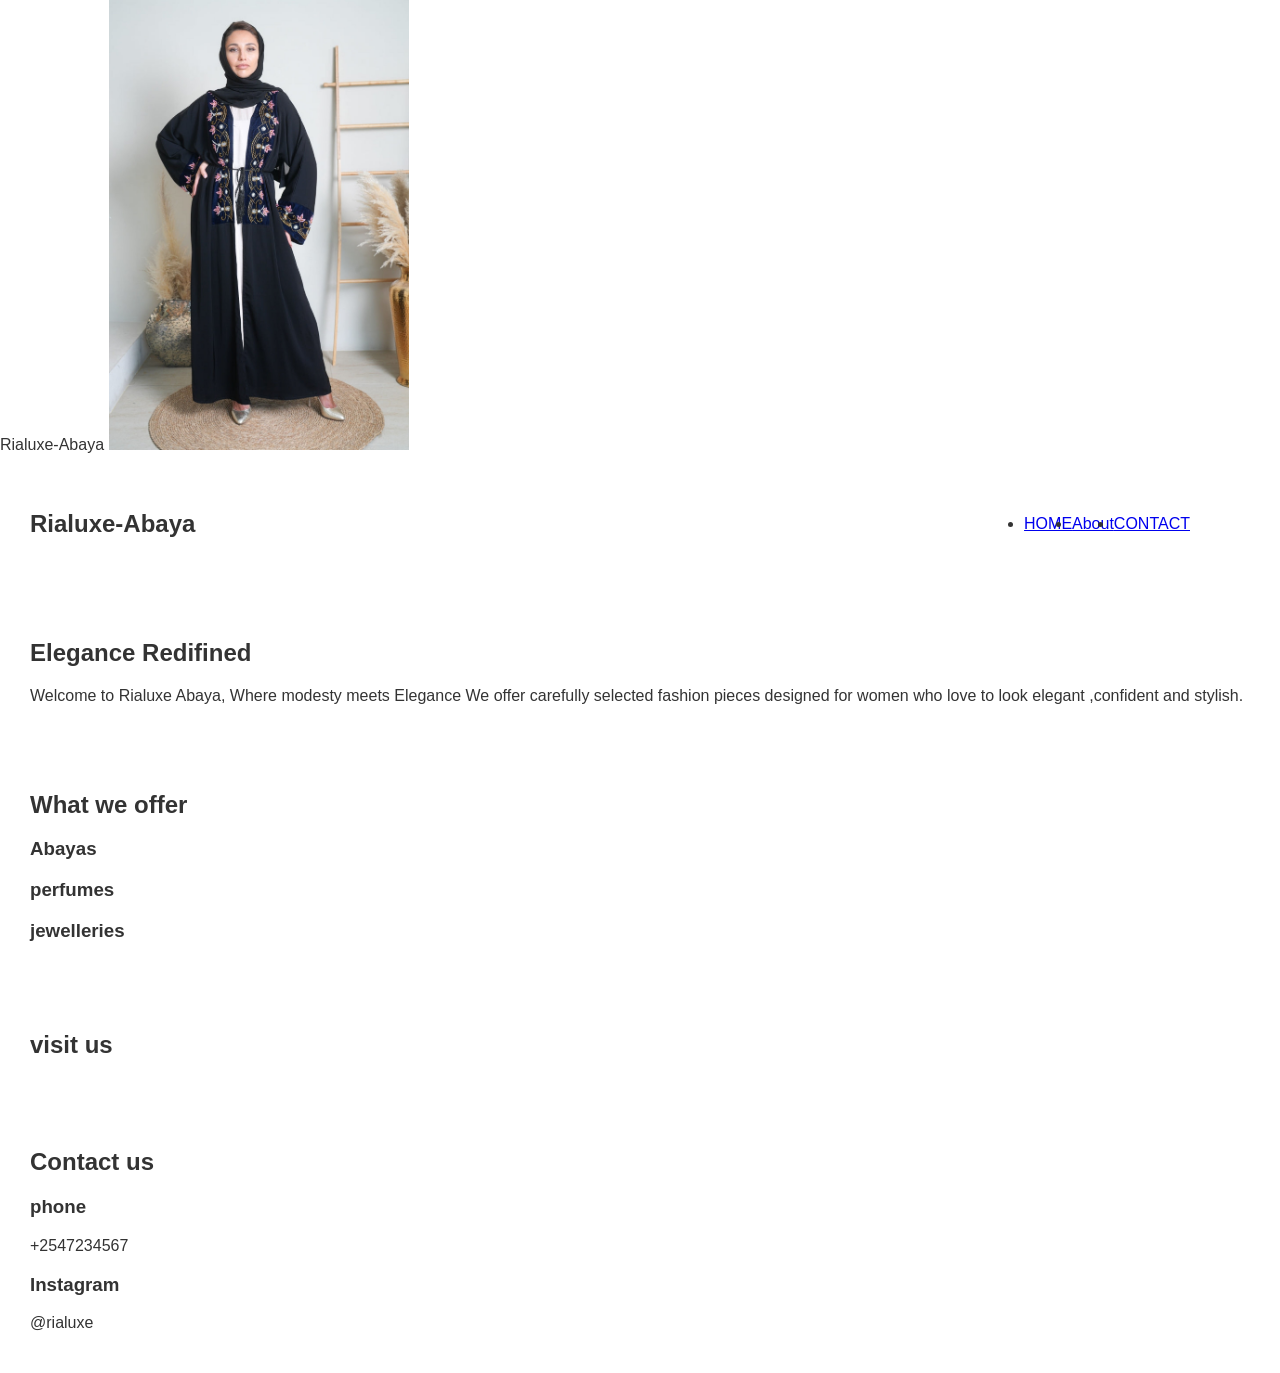
<file: index.html>
<!DOCTYPE html>
<html lang="en">
<head>
    <meta charset="UTF-8">
    <meta name="viewport" content="width=device-width, initial-scale=1.0">
    <titlegi>Rialuxe-Abaya</title>
    <link rel="stylesheet" href="styles.css">
<img src="images/pexels-qalanjos-fashions-online-abaya-store-673551486-17867944.jpg" alt="Elegant Rialuxe Abaya">
</head>
<body>
  <nav>
<div class="navbar">
    <h1>Rialuxe-Abaya</h1>

<div class="nav-links">
    
<ul>


   <li> <a href="index.html">HOME</a/li>
    <li><a href="About.html">About</a></li>
    <li><a href="index.html#Contact">CONTACT</a></li>
    </ul>



</div>
</div>
</nav>  

<section>
<h2>Elegance Redifined</h2>
<p>
    Welcome to Rialuxe Abaya, Where modesty meets Elegance 
    We offer carefully selected fashion pieces designed for women who love
    to look elegant ,confident and stylish.
</p>

</section>






 
<section class="About">
<H2>What we offer</H2>
<h3>Abayas</h3>
<h3>perfumes</h3>
<h3>jewelleries</h3>
</section>

<section>
<h2>visit us</h2>
</section>

<section class="Contact">
<h2>Contact us</h2>
<h3>phone</h3>
<p>+2547234567</p>
<h3>Instagram</h3>
<p>@rialuxe</p>
</section>








</body>
</html>
</file>
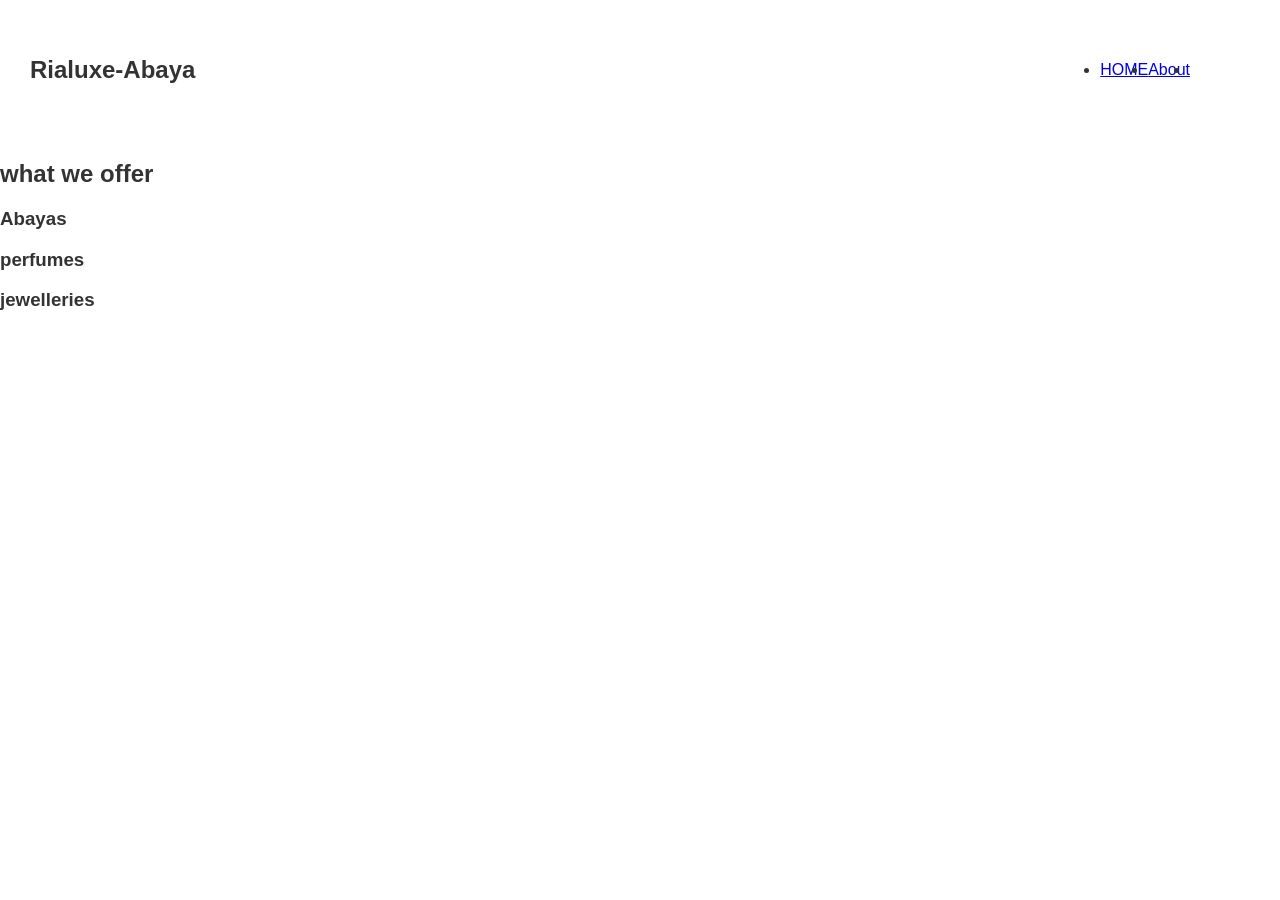
<file: About.html>
<!DOCTYPE html>
<html lang="en">
<head>
    <meta charset="UTF-8">
    <meta name="viewport" content="width=device-width, initial-scale=1.0">
    <title>About | Rialuxe-Abaya</title>
    <link rel="stylesheet" href="styles.css">

</head>
<body>
  <nav>

<div class="navbar">

    <h1> Rialuxe-Abaya</h1>
<div class="nav-links">
    
    <ul>


   <li> <a href="index.html">HOME</a/li>
    <li><a href="About.html">About</a></li>

    <li><a href="index.html#Contact"></a></li>
    </ul>

</div>

</div>

</nav>
<main class="About">
    <h2>what we offer</h2>
<h3>Abayas</h3>
<h3>perfumes</h3>
<h3>jewelleries</h3>





</main>



</body>
</html>
</file>
<file: styles.css>
body{
margin: 0;
font-family: ariel,sans-serif;
background: color #f8f1f4;
color: #333;
}
.navbar{

display: flex;
justify-content: space-between;
align-items: center;
padding: 15px 30px;
background: white;


}

.nav-links ,ul{
    margin-left: 20px;
    text-decoration: none;
    color: #333;
    display: flex;justify-content: space-between;
    align-items: center;
    padding: 15px 30px;
    background: white;

}
section{
    padding: 25px 30px;

}
img{
    width: 300px;
    height: auto;


}
</file>
